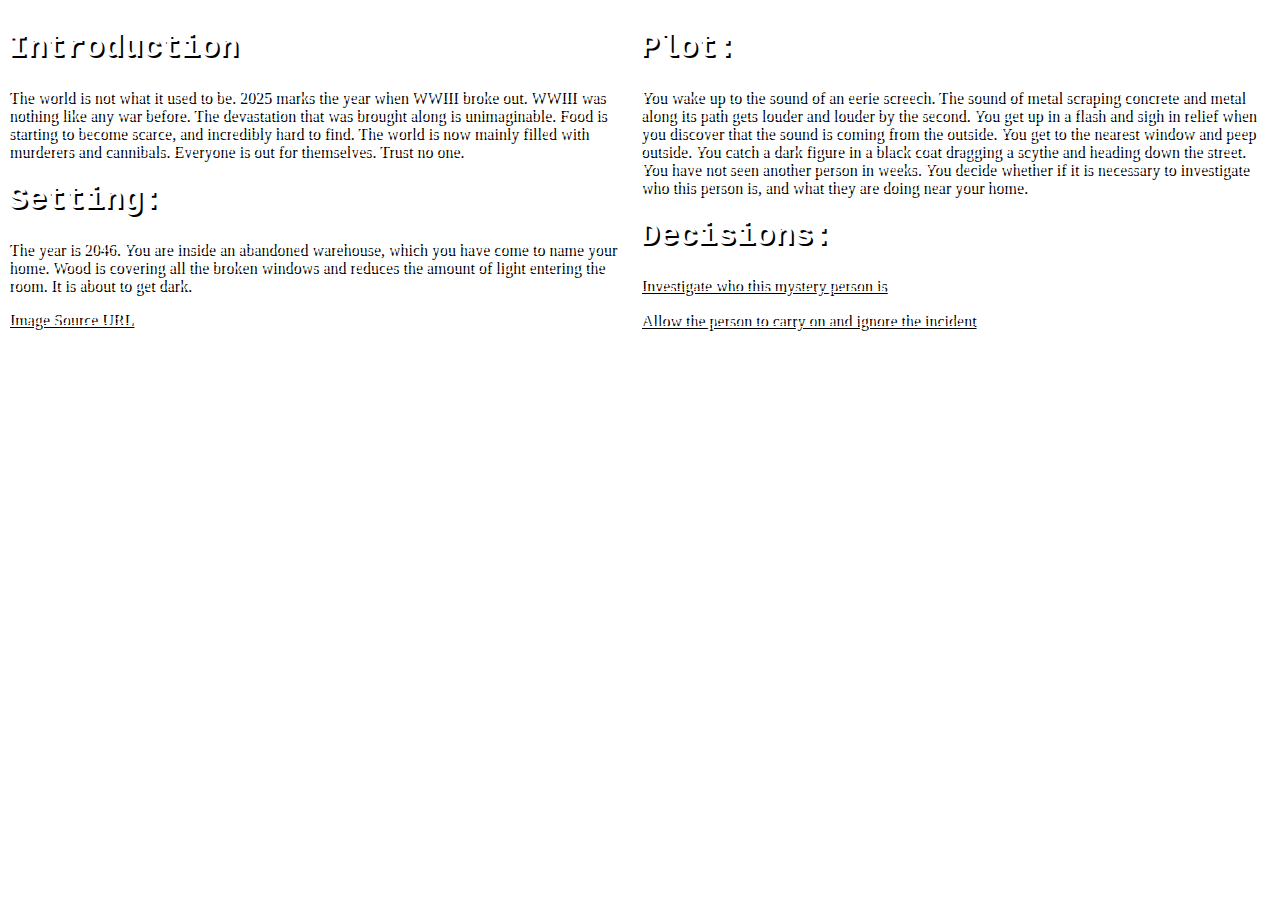
<file: index.html>
<!DOCTYPE html>
<html lang="en">
  <head>
              <title> Part 1. </title>
              <link rel="stylesheet" href="storystyle.css"/>
  </head>

<body class="backgroundpage1">
      <div style="width: 100%">
             <div style="float: left; width: 50%; color:blue;">
<h1> Introduction </h1>
<p> The world is not what it used to be. 2025 marks the year when WWIII broke
  out. WWIII was nothing like any war before. The devastation that was brought
  along is unimaginable. Food is starting to become scarce, and incredibly hard
  to find. The world is now mainly filled with murderers and cannibals. Everyone
  is out for themselves. Trust no one. </p>
<h1> Setting: </h1>
<p> The year is 2046. You are inside an abandoned warehouse, which you have come
  to name your home. Wood is covering all the broken windows and reduces the
  amount of light entering the room. It is about to get dark. </p>
<p><a href="http://wallpoper.com/images/00/43/76/22/abandoned-building-interior_00437622.jpg"> Image Source URL</a></p>
              </div>
      <div style="float: right; width: 50%">
<h1> Plot: </h1>
<p> You wake up to the sound of an eerie screech. The sound of metal scraping
  concrete and metal along its path gets louder and louder by the second. You
  get up in a flash and sigh in relief when you discover that the sound is
  coming from the outside. You get to the nearest window and peep outside. You
  catch a dark figure in a black coat dragging a scythe and heading down the
  street. You have not seen another person in weeks. You decide whether if it
  is necessary to investigate who this person is, and what they are doing near
  your home. </p>
<h1 class="blink"> Decisions: </h1>
<a href="Investigate.html"> Investigate who this mystery person is</a>
<p><a href="Ignore.html"> Allow the person to carry on and ignore the incident
</p></a>
            </div>
            </div>
</body>
</html>
<!-- Cesar Ramos -->
</file>
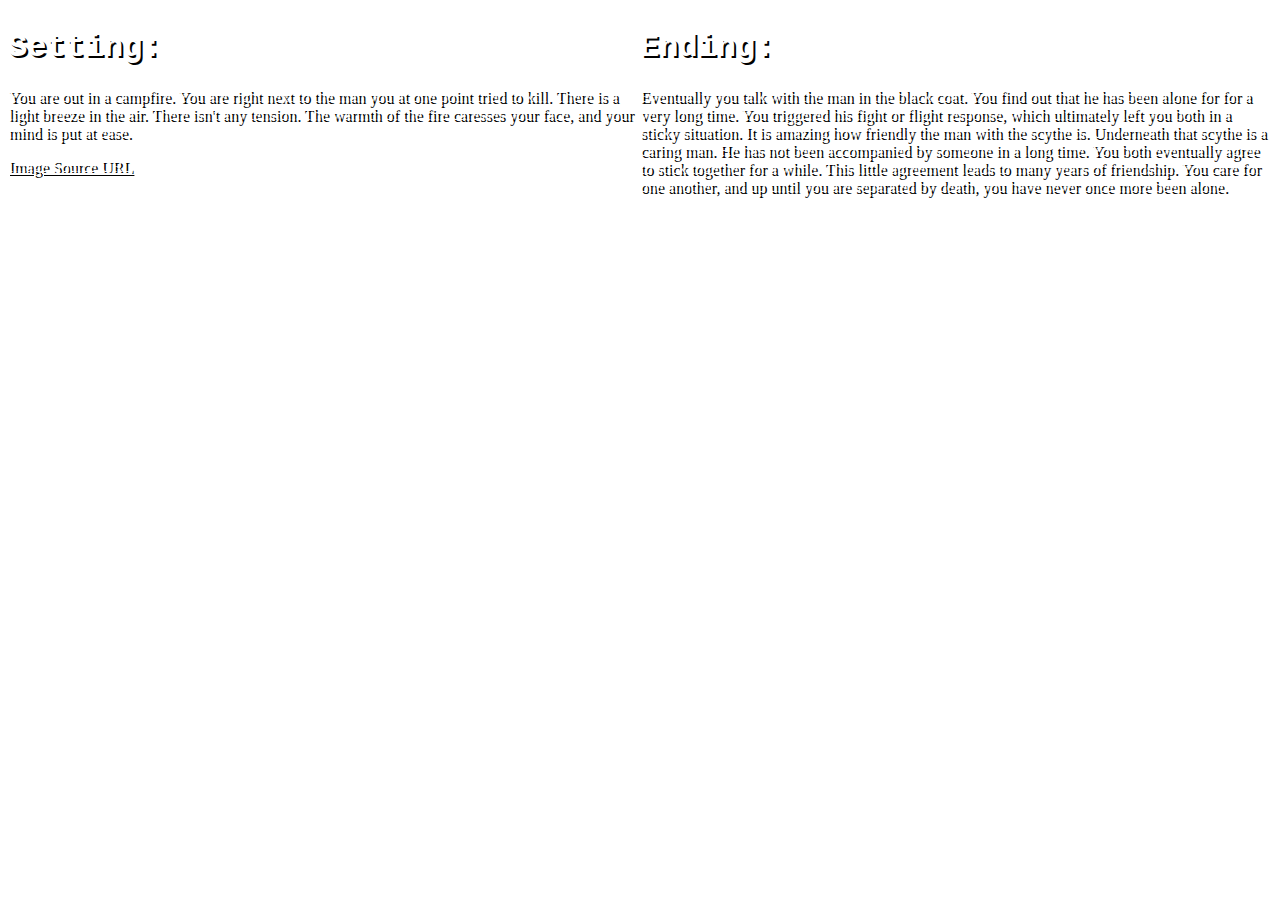
<file: Bonding.html>
<!DOCTYPE html>
<html lang="en">
  <head>
              <title> Bonding </title>
              <link rel="stylesheet" href="storystyle.css"/>
  </head>

<body class="backgroundforbonding">
      <div style="width: 100%">
             <div style="float: left; width: 50%; color:blue;">
<h1> Setting: </h1>
<p> You are out in a campfire. You are right next to the man you at one point tried
  to kill. There is a light breeze in the air. There isn't any tension. The warmth
  of the fire caresses your face, and your mind is put at ease. 

</p>
<p><a href="http://72ppi.us/photoblog/cache/ba/13/ba13e5b4d0dc8a80ebf0e0caf107c256.jpg">Image Source URL</a></p>

              </div>
      <div style="float: right; width: 50%">
<h1> Ending: </h1>
<p> Eventually you talk with the man in the black coat. You find out that he has been alone for
    for a very long time. You triggered his fight or flight response, which ultimately
    left you both in a sticky situation. It is amazing how friendly the man with the scythe
    is. Underneath that scythe is a caring man. He has not been accompanied by someone
    in a long time. You both eventually agree to stick together for a while. This
    little agreement leads to many years of friendship. You care for one another, and
    up until you are separated by death, you have never once more been alone.</p>
</body>
</html>
<!-- Cesar Ramos -->
</file>
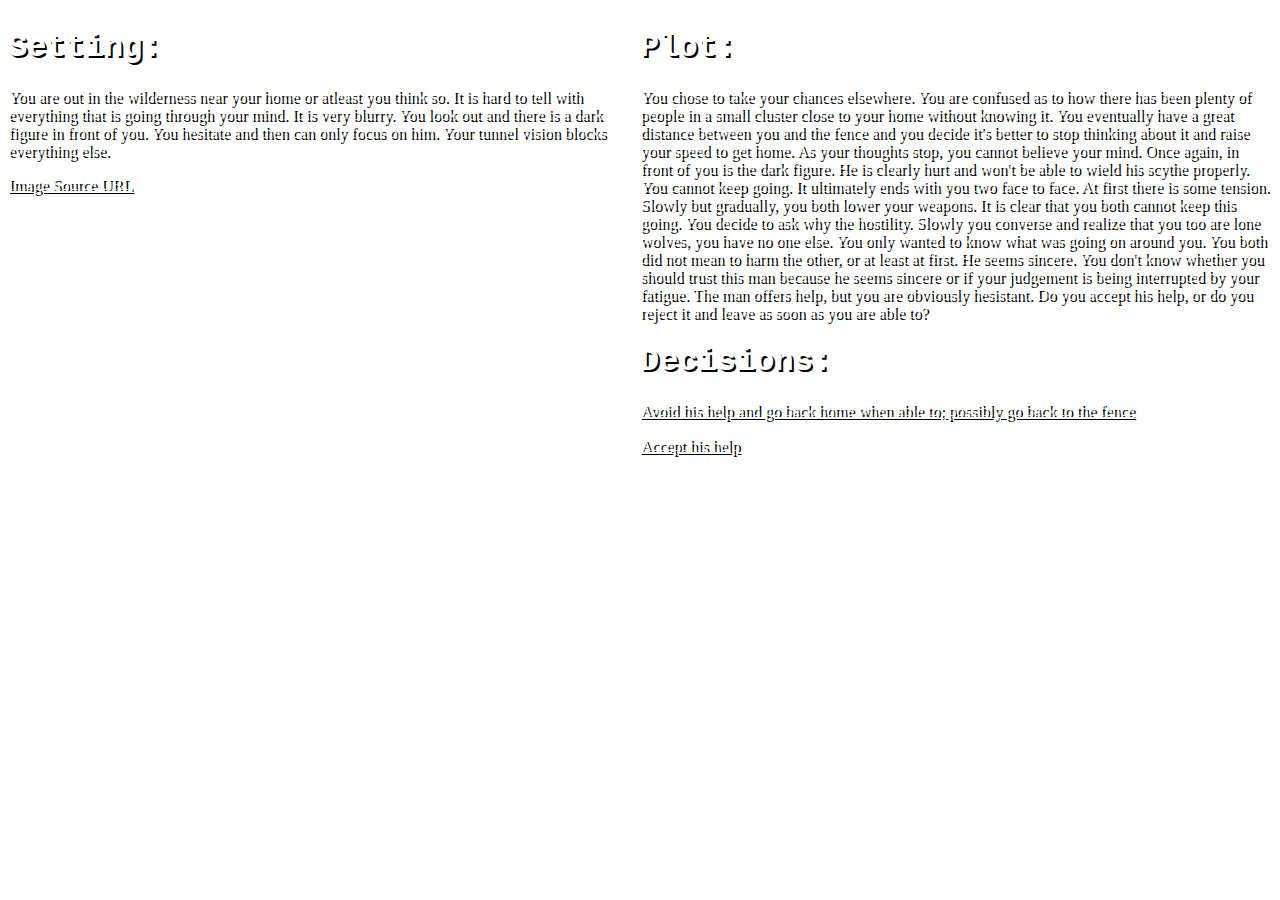
<file: Chancesomewhereelse.html>
<!DOCTYPE html>
<html lang="en">
  <head>
              <title> Try to lose the scythe stranger </title>
              <link rel="stylesheet" href="storystyle.css"/>
  </head>

<body class="backgroundforchance">
      <div style="width: 100%">
             <div style="float: left; width: 50%; color:blue;">
<h1> Setting: </h1>
<p> You are out in the wilderness near your home or atleast you think so. It is
  hard to tell with everything that is going through your mind. It is very blurry.
  You look out and there is a dark figure in front of you. You hesitate and then
  can only focus on him. Your tunnel vision blocks everything else.

 </p>
<p><a href="https://aos.iacpublishinglabs.com/question/98744d21f1882334f5b8f2389b5bd764/aq/1400px-788px/causes-excessive-face-head-sweating_5b5424eb6ee3081e_4L5IWwVzSYKfyhvuVbz5HQ.jpg?domain=cx.aos.ask.com"> Image Source URL</a></p>
              </div>
      <div style="float: right; width: 50%">
<h1> Plot: </h1>
<p>
You chose to take your chances elsewhere. You are confused as to how there has
been plenty of people in a small cluster close to your home without knowing it.
You eventually have a great distance between you and the fence and you decide
it's better to stop thinking about it and raise your speed to get home.
As your thoughts stop, you cannot believe your mind. Once again, in front of you
is the dark figure. He is clearly hurt and won't be able to wield his scythe properly.
You cannot keep going. It ultimately ends with you two face to face. At first there is
some tension. Slowly but gradually, you both lower your weapons. It is clear that
you both cannot keep this going. You decide to ask why the hostility. Slowly you converse
and realize that you too are lone wolves, you have no one else. You only wanted to know
what was going on around you. You both did not mean to harm the other, or at least
at first. He seems sincere. You don't know whether you should trust this man because
he seems sincere or if your judgement is being interrupted by your fatigue. The
man offers help, but you are obviously hesistant. Do you accept his help, or do you
reject it and leave as soon as you are able to? </p>
<h1 class="blink"> Decisions: </h1>
<a href="Stayandexplain.html"> Avoid his help and go back home when able to;
  possibly go back to the fence </a>
<p> <a href="Bonding.html"> Accept his help </a></p>
            </div>
            </div>
</body>
</html>
<!-- Cesar Ramos -->
</file>
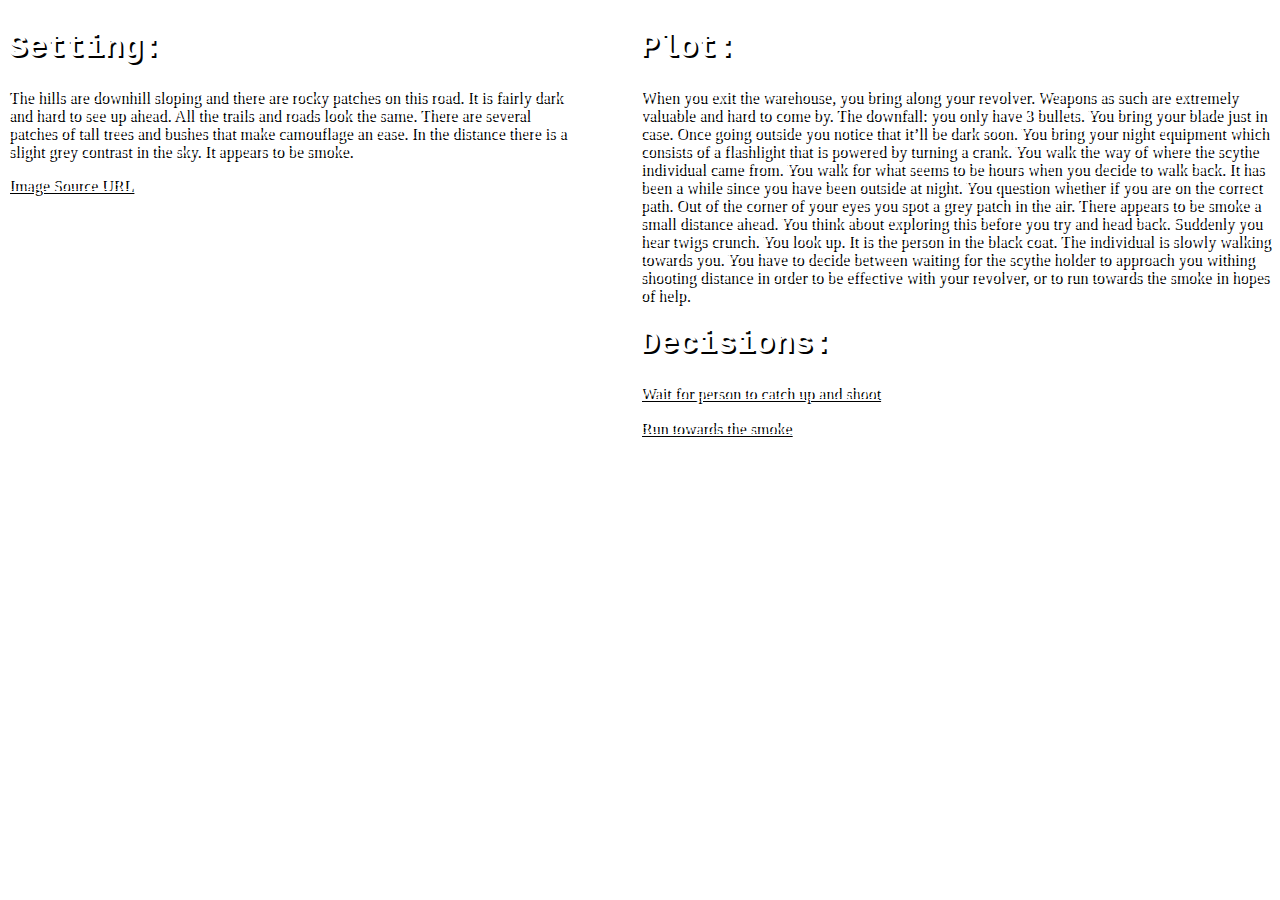
<file: Ignore.html>
<!DOCTYPE html>
<html lang="en">
  <head>
              <title> Carrying upon your business </title>
              <link rel="stylesheet" href="storystyle.css"/>
  </head>

<body class="backgroundpage2">
      <div style="width: 100%">
             <div style="float: left; width: 45%; color:blue;">
<h1> Setting: </h1>
<p> The hills are downhill sloping and there are rocky patches on this road. It
  is fairly dark and hard to see up ahead. All the trails and roads look the
  same. There are several patches of tall trees and bushes that make camouflage
  an ease. In the distance there is a slight grey contrast in the sky. It appears
  to be smoke. </p>
  <p><a href="http://image.shutterstock.com/z/stock-photo-focus-on-back-aim-gun-sight-of-black-color-gun-holding-in-hand-isolated-on-white-background-354246659.jpg"> Image Source URL</a></p>
              </div>
      <div style="float: right; width: 50%">
<h1> Plot: </h1>
<p> When you exit the warehouse, you bring along your revolver. Weapons as such
   are extremely valuable and hard to come by. The downfall: you only have 3
   bullets. You bring your blade just in case. Once going outside you notice
   that it’ll be dark soon. You bring your night equipment which consists of a
   flashlight that is powered by turning a crank. You walk the way of where the
   scythe individual came from. You walk for what seems to be hours when you
   decide to walk back. It has been a while since you have been outside at night.
   You question whether if you are on the correct path. Out of the corner of
   your eyes you spot a grey patch in the air. There appears to be smoke a small
   distance ahead. You think about exploring this before you try and head back.
   Suddenly you hear twigs crunch. You look up. It is the person in the black
   coat. The individual is slowly walking towards you. You have to decide between
   waiting for the scythe holder to approach you withing shooting distance in order
   to be effective with your revolver, or to run towards the smoke in hopes of
   help. </p>
<h1 class="blink"> Decisions: </h1>
<a href="Waitforpersontocatchup.html"> Wait for person to catch up and shoot</a>
<p><a href="Runningtowardssmoke.html"> Run towards the smoke </a></p>
            </div>
            </div>
</body>

</html>
<!-- Cesar Ramos -->
</file>
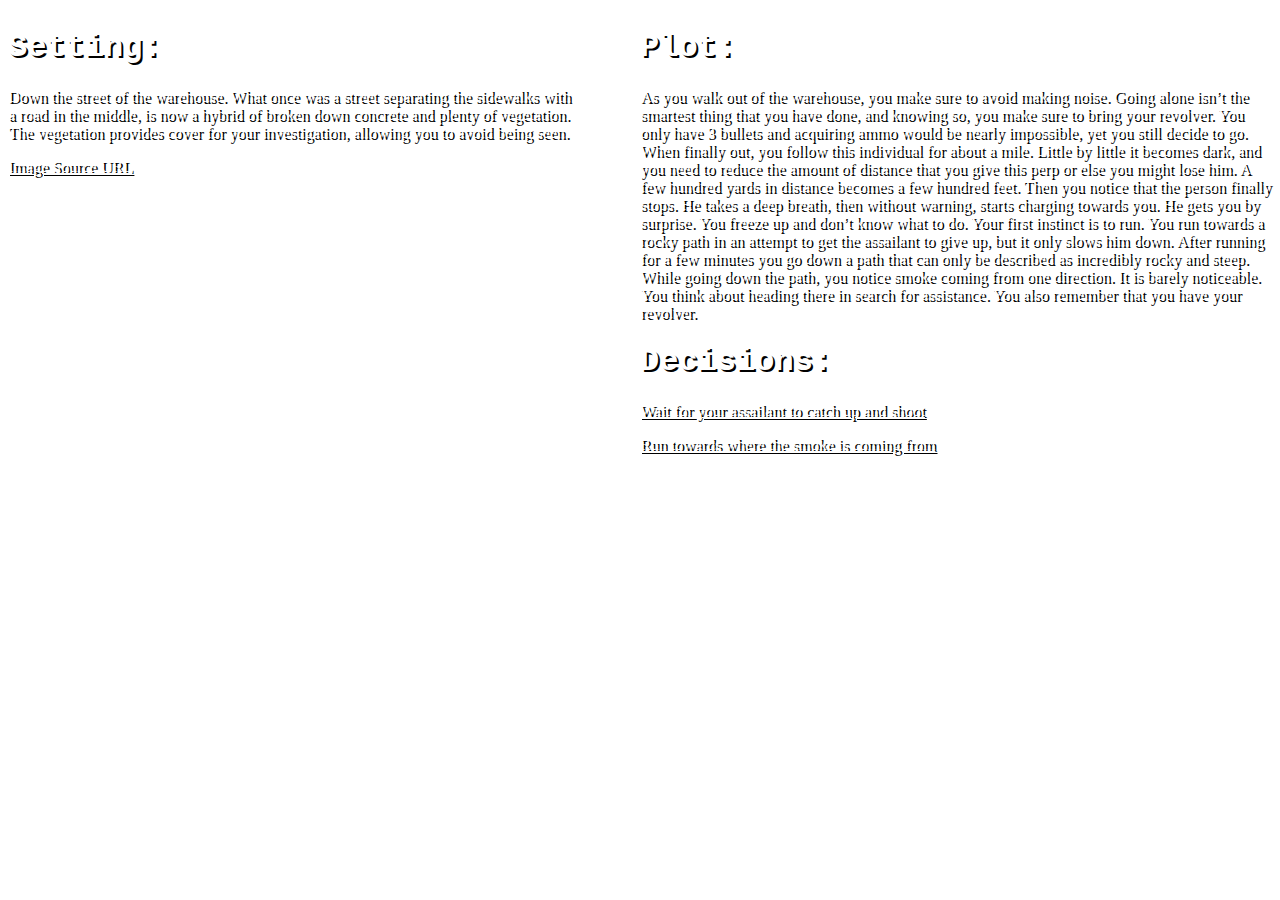
<file: Investigate.html>
<!DOCTYPE html>
<html lang="en">
  <head>
              <title> Investigate who the mystery person is </title>
              <link rel="stylesheet" href="storystyle.css"/>
  </head>

<body class="backgroundpageforinv">
      <div style="width: 100%">
             <div style="float: left; width: 45%; color:blue;">
<h1> Setting: </h1>
<p> Down the street of the warehouse. What once was a street separating the
  sidewalks with a road in the middle, is now a hybrid of broken down concrete
  and plenty of vegetation. The vegetation provides cover for your investigation,
  allowing you to avoid being seen.  </p>
<p><a href="https://thumbs.dreamstime.com/z/hoher-schwarzer-eisenzaun-5886375.jpg">Image Source URL</a></p>
              </div>
      <div style="float: right; width: 50%">
<h1> Plot: </h1>
<p> As you walk out of the warehouse, you make sure to avoid making noise. Going
  alone isn’t the smartest thing that you have done, and knowing so, you make
  sure to bring your revolver. You only have 3 bullets and acquiring ammo would
  be nearly impossible, yet you still decide to go. When finally out, you follow
   this individual for about a mile. Little by little it becomes dark, and you
   need to reduce the amount of distance that you give this perp or else you
   might lose him. A few hundred yards in distance becomes a few hundred feet.
   Then you notice that the person finally stops. He takes a deep breath, then
   without warning, starts charging towards you. He gets you by surprise. You
   freeze up and don’t know what to do. Your first instinct is to run. You run
   towards a rocky path in an attempt to get the assailant to give up, but it
   only slows him down. After running for a few minutes you go down a path that
   can only be described as incredibly rocky and steep. While going down the
   path, you notice smoke coming from one direction. It is barely noticeable.
   You think about heading there in search for assistance. You also remember
   that you have your revolver.  </p>
<h1 class="blink"> Decisions: </h1>
<p><a href="Waitforpersontocatchup.html"> Wait for your assailant to catch up and shoot</a></p>
<p><a href="Runningtowardssmoke.html"> Run towards where the smoke is coming from </a></p>
            </div>
            </div>
</body>
</html>
<!-- Cesar Ramos -->
</file>
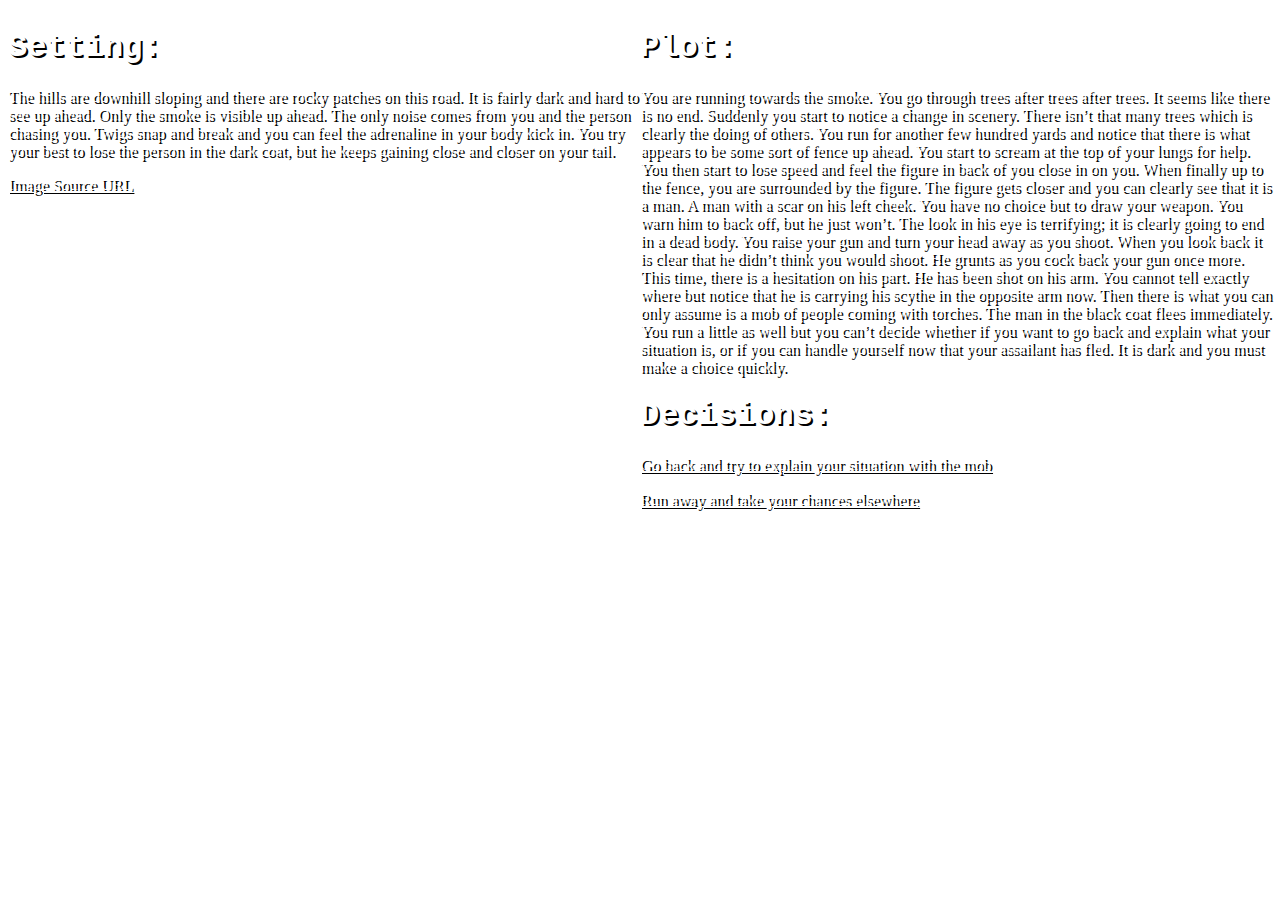
<file: Runningtowardssmoke.html>
<!DOCTYPE html>
<html lang="en">
  <head>
              <title> Running towards smoke </title>
              <link rel="stylesheet" href="storystyle.css"/>
  </head>

<body class="backgroundsmoke">
      <div style="width: 100%">
             <div style="float: left; width: 50%; color:blue;">
<h1> Setting: </h1>
<p> The hills are downhill sloping and there are rocky patches on this road. It
  is fairly dark and hard to see up ahead. Only the smoke is visible up ahead.
  The only noise comes from you and the person chasing you. Twigs snap and break
  and you can feel the adrenaline in your body kick in. You try your best to
  lose the person in the dark coat, but he keeps gaining close and closer on
  your tail.</p>
 <p><a href="http://previews.123rf.com/images/karelinat/karelinat1212/karelinat121200021/17033437-Branches-of-the-tree-and-a-smoke-line-in-the-night-sky-Stock-Photo.jpg">Image Source URL</a></p>
              </div>
      <div style="float: right; width: 50%">
<h1> Plot: </h1>
<p> You are running towards the smoke. You go through trees after trees after
  trees. It seems like there is no end. Suddenly you start to notice a change
  in scenery. There isn’t that many trees which is clearly the doing of others.
  You run for another few hundred yards and notice that there is what appears
  to be some sort of fence up ahead. You start to scream at the top of your
  lungs for help. You then start to lose speed and feel the figure in back of
  you close in on you. When finally up to the fence, you are surrounded by the
  figure. The figure gets closer and you can clearly see that it is a man. A man
  with a scar on his left cheek. You have no choice but to draw your weapon. You
  warn him to back off, but he just won’t. The look in his eye is terrifying; it
  is clearly going to end in a dead body. You raise your gun and turn your head
  away as you shoot. When you look back it is clear that he didn’t think you
  would shoot. He grunts as you cock back your gun once more. This time, there
  is a hesitation on his part. He has been shot on his arm. You cannot tell
  exactly where but notice that he is carrying his scythe in the opposite arm
  now. Then there is what you can only assume is a mob of people coming with
  torches. The man in the black coat flees immediately. You run a little as well
  but you can’t decide whether if you want to go back and explain what your
  situation is, or if you can handle yourself now that your assailant has fled.
  It is dark and you must make a choice quickly.  </p>
<h1 class="blink"> Decisions: </h1>
<a href="Stayandexplain.html"> Go back and try to explain your situation with the mob </a>
<p><a href="Chancesomewhereelse.html"> Run away and take your chances elsewhere</a></p>
            </div>
            </div>
</body>
</html>
<!-- Cesar Ramos -->
</file>
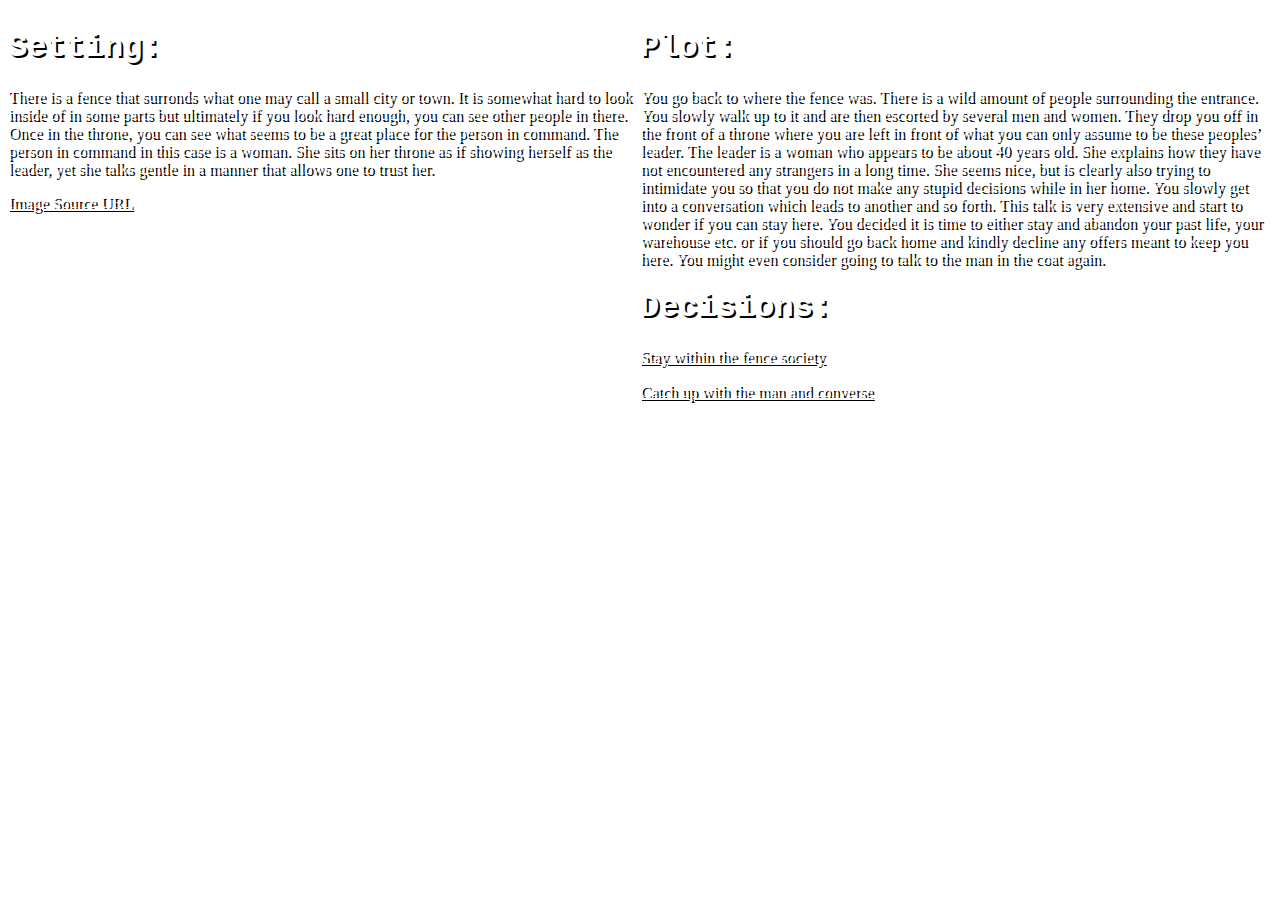
<file: Stayandexplain.html>
<!DOCTYPE html>
<html lang="en">
  <head>
              <title> Stay and explain </title>
              <link rel="stylesheet" href="storystyle.css"/>
  </head>

<body class="backgroundthrone">
      <div style="width: 100%">
             <div style="float: left; width: 50%; color:blue;">
<h1> Setting: </h1>
<p> There is a fence that surronds what one may call a small city or town. It is
  somewhat hard to look inside of in some parts but ultimately if you look hard
  enough, you can see other people in there. Once in the throne, you can see what
  seems to be a great place for the person in command. The person in command in this
  case is a woman. She sits on her throne as if showing herself as the leader, yet
  she talks gentle in a manner that allows one to trust her.

  </p>
<p> <a href="http://s01.riotpixels.net/data/48/47/4847439b-cb85-4443-af78-ba592d140ceb.jpg/screenshot.ministry-of-war.1280x756.2010-07-16.2.jpg"> Image Source URL</a></p>
              </div>
      <div style="float: right; width: 50%">
<h1> Plot: </h1>
<p> You go back to where the fence was. There is a wild amount of people surrounding
    the entrance. You slowly walk up to it and are then escorted by several men and
    women. They drop you off in the front of a throne where you are left in front
    of what you can only assume to be these peoples&rsquo; leader. The leader is a woman
    who appears to be about 40 years old. She explains how they have not encountered
    any strangers in a long time. She seems nice, but is clearly also trying to
    intimidate you so that you do not make any stupid decisions while in her home.
    You slowly get into a conversation which leads to another and so forth. This
    talk is very extensive and start to wonder if you can stay here. You decided it is
    time to either stay and abandon your past life, your warehouse etc. or if you
    should go back home and kindly decline any offers meant to keep you here. You
    might even consider going to talk to the man in the coat again.
  </p>
<h1 class="blink"> Decisions: </h1>
<a href="Stayinfence.html"> Stay within the fence society </a>
<p> <a href="Bonding.html">Catch up with the man and converse</a></p>
            </div>
            </div>
</body>
</html>
<!-- Cesar Ramos -->
</file>
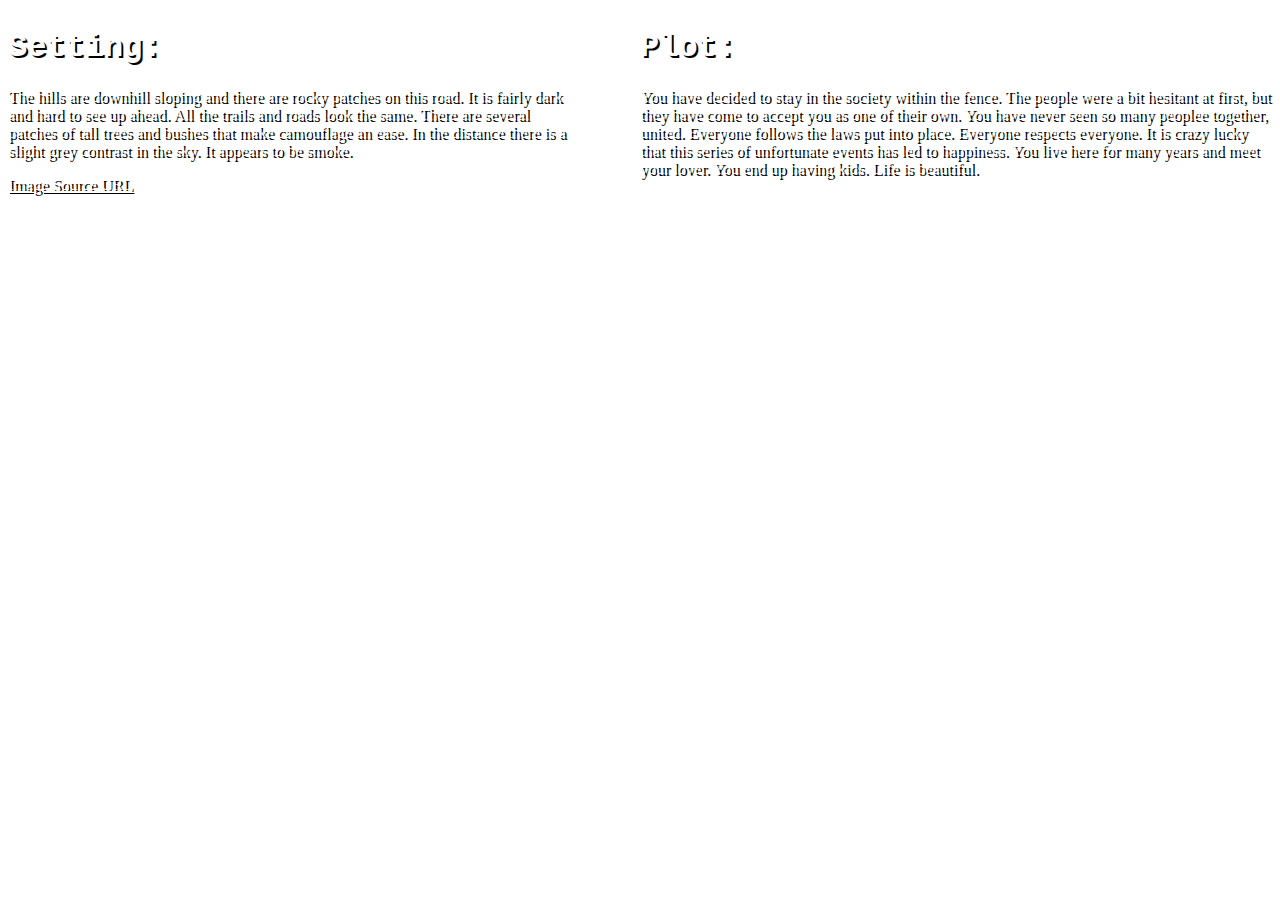
<file: Stayinfence.html>
<!DOCTYPE html>
<html lang="en">
  <head>
              <title> Carrying upon your business </title>
              <link rel="stylesheet" href="storystyle.css"/>
  </head>

<body class="backgroundinsidefence">
      <div style="width: 100%">
             <div style="float: left; width: 45%; color:blue;">
<h1> Setting: </h1>
<p> The hills are downhill sloping and there are rocky patches on this road. It
  is fairly dark and hard to see up ahead. All the trails and roads look the
  same. There are several patches of tall trees and bushes that make camouflage
  an ease. In the distance there is a slight grey contrast in the sky. It appears
  to be smoke. </p>
<p><a href="http://i.imgur.com/bjsUVym.jpg"> Image Source URL</a></p>
              </div>
      <div style="float: right; width: 50%">
<h1> Plot: </h1>
<p> You have decided to stay in the society within the fence. The people were a
    bit hesitant at first, but they have come to accept you as one of their own.
    You have never seen so many peoplee together, united. Everyone follows the
    laws put into place. Everyone respects everyone. It is crazy lucky that this
    series of unfortunate events has led to happiness. You live here for many years
    and meet your lover. You end up having kids. Life is beautiful.
</p>
            </div>
            </div>
</body>
</html>
<!-- Cesar Ramos -->
</file>
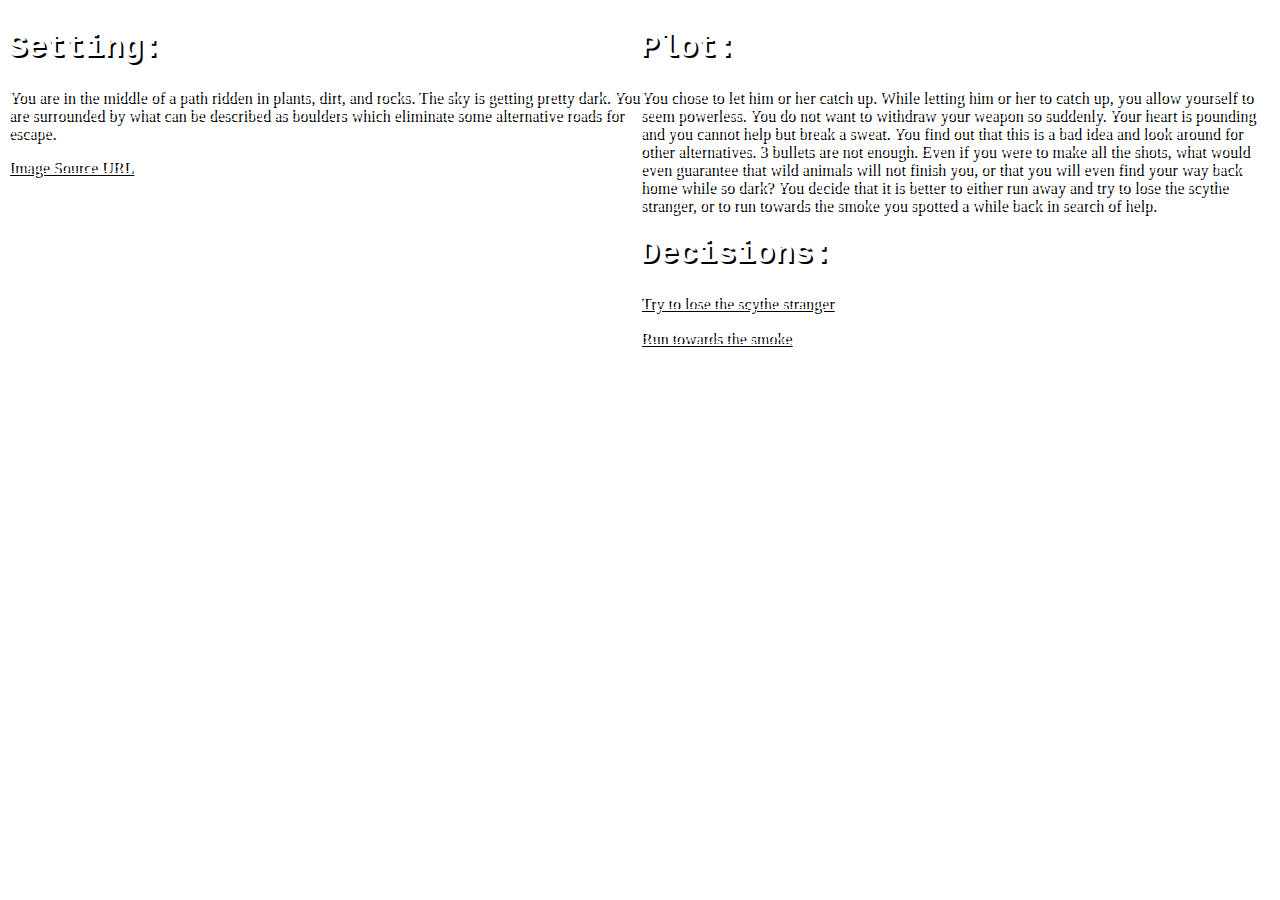
<file: Waitforpersontocatchup.html>
<!DOCTYPE html>
<html lang="en">
  <head>
              <title> Wait for assailant to catch up and shoot </title>
              <link rel="stylesheet" href="storystyle.css"/>
  </head>

<body class="backgrounddecision">
      <div style="width: 100%">
             <div style="float: left; width: 50%; color:blue;">
<h1> Setting: </h1>
<p> You are in the middle of a path ridden in plants, dirt, and rocks. The sky
    is getting pretty dark. You are surrounded by what can be described as boulders
    which eliminate some alternative roads for escape. </p>
<p> <a href="https://trustworks.files.wordpress.com/2013/12/decisions.jpg">Image Source URL</a></p>
              </div>
      <div style="float: right; width: 50%">
<h1> Plot: </h1>
<p> You chose to let him or her catch up. While letting him or her to catch up,
  you allow yourself to seem powerless. You do not want to withdraw your weapon
  so suddenly. Your heart is pounding and you cannot help but break a sweat.
  You find out that this is a bad idea and look around for other alternatives.
  3 bullets are not enough. Even if you were to make all the shots, what would
  even guarantee that wild animals will not finish you, or that you will even find
  your way back home while so dark? You decide that it is better to either run
  away and try to lose the scythe stranger, or to run towards the smoke you
  spotted a while back in search of help. </p>
<h1 class="blink"> Decisions: </h1>
<a href="Chancesomewhereelse.html"> Try to lose the scythe stranger</a>
<p> <a href="Runningtowardssmoke.html">Run towards the smoke </a></p>
            </div>
            </div>
</body>
</html>
<!-- Cesar Ramos -->
</file>
<file: storystyle.css>
body {
  font-family: courier;
  <!-- Add more second option fonts -->
}
p {
  font-family: Verdana; font-size: 100%;
  color: white; text-shadow: 2px 2px #000000;
}
h1 {
  color: white; text-shadow:2px 2px #000000;
}
.backgroundpage1 {
  background-image: url("http://wallpoper.com/images/00/43/76/22/abandoned-building-interior_00437622.jpg");
}
.backgroundpage2 {
  background-image: url("https://image.shutterstock.com/z/avopix-354246659.jpg");
}
.backgroundpageforinv {
  background-image: url("https://thumbs.dreamstime.com/z/hoher-schwarzer-eisenzaun-5886375.jpg");
}
.backgroundforbonding {
  background-image: url("http://72ppi.us/photoblog/cache/ba/13/ba13e5b4d0dc8a80ebf0e0caf107c256.jpg");
}
.backgroundforchance {
  background-image: url("https://aos.iacpublishinglabs.com/question/aq/1400px-788px/feedback-mechanism_29d813cb24ba73d9.jpg?domain=cx.aos.ask.com");
}
.backgroundsmoke {
  background-image: url("http://previews.123rf.com/images/karelinat/karelinat1212/karelinat121200021/17033437-Branches-of-the-tree-and-a-smoke-line-in-the-night-sky-Stock-Photo.jpg");
}
.backgroundthrone {
  background-image: url("http://s01.riotpixels.net/data/48/47/4847439b-cb85-4443-af78-ba592d140ceb.jpg/screenshot.ministry-of-war.1280x756.2010-07-16.2.jpg");
}
.backgroundinsidefence {
  background-image: url("http://i.imgur.com/bjsUVym.jpg");
}
.backgrounddecision {
  background-image: url("http://2.bp.blogspot.com/-GueyscOFraA/T1h2cbzUblI/AAAAAAAAB1Y/IEJXeKOMwdo/s1600/Choices-pic.jpg");
}
.links {
  font-family: sans-serif; color: white; font-weight: bold;
}
@keyframes blink {
  50% {
    opacity: 0.0;
  }
}
@-webkit-keyframes blink {
  50% {
    opacity: 0.0;
  }
}
.blink {
  animation: blink 1s step-start 0s infinite;
  -webkit-animation: blink 1s step-start 0s infinite;
}
a {
  font-family: Verdana; font-size: 100%;
  color: white; text-shadow: 2px 2px #000000;
}
/* Cesar Ramos */
</file>
